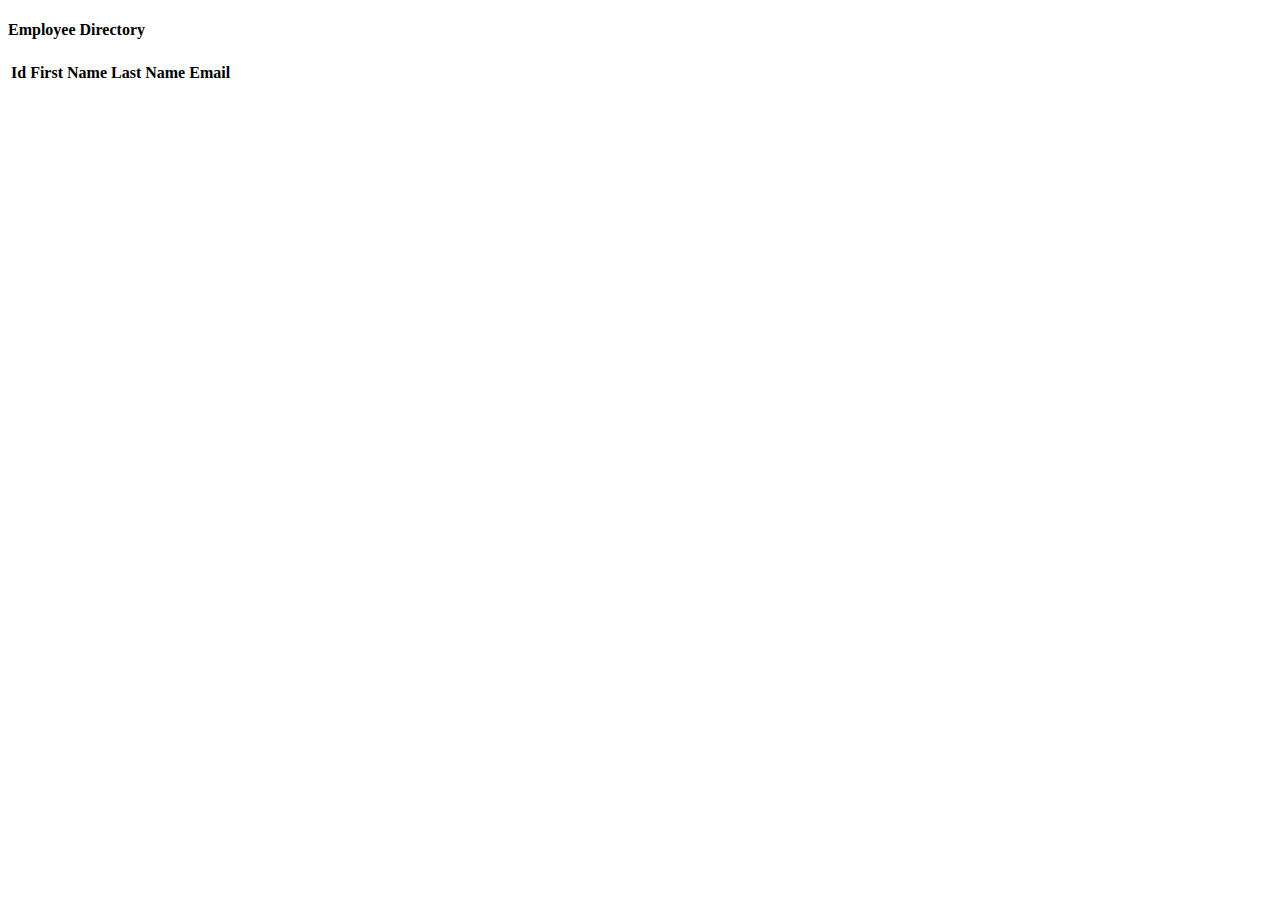
<file: src/main/resources/templates/employees.html>
<!DOCTYPE html>
<html lang="en" xmlns:th="http://www.thymeleaf.org">
<head>
    <meta charset="UTF-8">
    <meta name="viewport" content="width=device-width, initial-scale=1, shrink-to-fit=no">

    <link rel="stylesheet" th:href="@{/css/bootstrap.min.css}" type="text/css">

    <title>Employee Directory</title>
</head>
<body>
<div class="container-fluid px-5">
    <div class="row py-4">
        <div class="col">
            <div class="alert alert-success text-center" role="alert">
                <h4>Employee Directory</h4>
            </div>
        </div>
    </div>
    <div class="row">
        <div class="col">
            <table class="table table-hover text-left table-bordered">
                <thead>
                <tr class="table-primary">
                    <th>Id</th>
                    <th>First Name</th>
                    <th>Last Name</th>
                    <th>Email</th>
                </tr>
                </thead>
                <tbody>
                <tr class="table-secondary" th:each="employee: ${employees}">
                    <td class="align-middle" th:text="${employee.id}"></td>
                    <td class="align-middle" th:text="${employee.firstName}"></td>
                    <td class="align-middle" th:text="${employee.lastName}"></td>
                    <td class="align-middle" th:text="${employee.email}"></td>
                </tr>
                </tbody>
            </table>
        </div>
    </div>
</div>
</body>
</html>
</file>
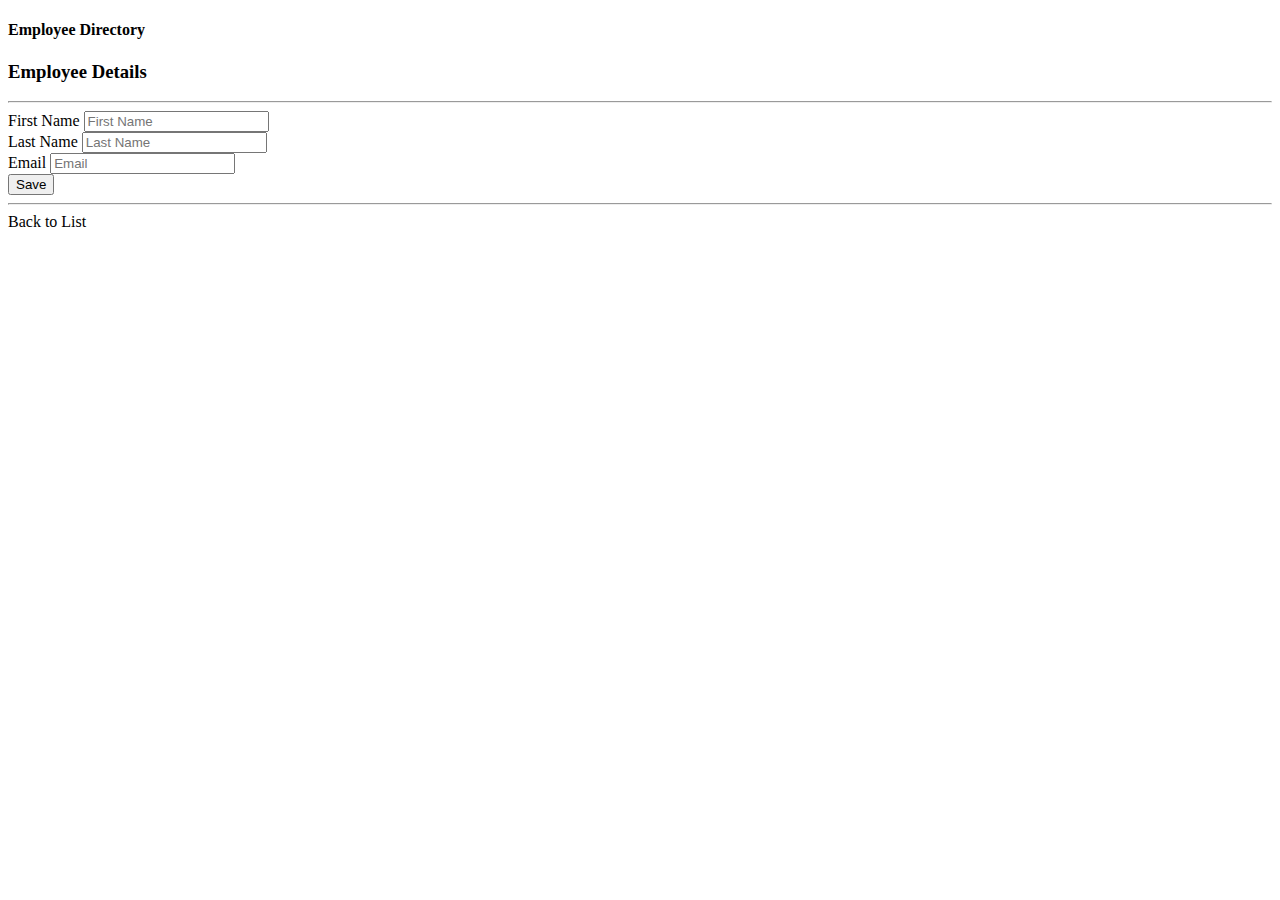
<file: src/main/resources/templates/employees/employee-form.html>
<!DOCTYPE html>
<html lang="en" xmlns:th="http://www.thymeleaf.org">
<head>
    <meta charset="UTF-8">
    <meta name="viewport" content="width=device-width, initial-scale=1, shrink-to-fit=no">

    <link rel="stylesheet" th:href="@{/css/bootstrap.min.css}" type="text/css">

    <title>Save Employee</title>
</head>
<body>
<div class="container-fluid px-5">
    <div class="row py-4">
        <div class="col-sm">
            <div class="alert alert-success text-center" role="alert">
                <h4>Employee Directory</h4>
            </div>
        </div>
    </div>
    <div class="row pt-1">
        <div class="col-sm text-primary">
            <h3>Employee Details</h3>
        </div>
    </div>
    <hr>
    <form action="#"
          th:action="@{/employees/save}"
          th:object="${employee}"
          method="post">
        <input type="hidden" th:field="*{id}">
        <div class="form-group">
            <label for="firstName">First Name</label>
            <input type="text"
                   class="form-control"
                   id="firstName"
                   th:field="*{firstName}"
                   placeholder="First Name"/>
        </div>
        <div class="form-group">
            <label for="lastName">Last Name</label>
            <input type="text"
                   class="form-control"
                   id="lastName"
                   th:field="*{lastName}"
                   placeholder="Last Name"/>
        </div>
        <div class="form-group">
            <label for="email">Email</label>
            <input type="email"
                   class="form-control"
                   id="email"
                   th:field="*{email}"
                   placeholder="Email"/>
        </div>
        <div class="row">
            <div class="col-sm">
                <button type="submit"
                        class="btn btn-primary float-right mt-1">Save
                </button>
            </div>
        </div>
    </form>
    <hr class="mt-5">
    <div class="row mb-2">
        <div class="col-sm">
            <a role="button"
               class="btn btn-light"
               th:href="@{/employees}">Back to List
            </a>
        </div>
    </div>
</div>
</body>
</html>
</file>
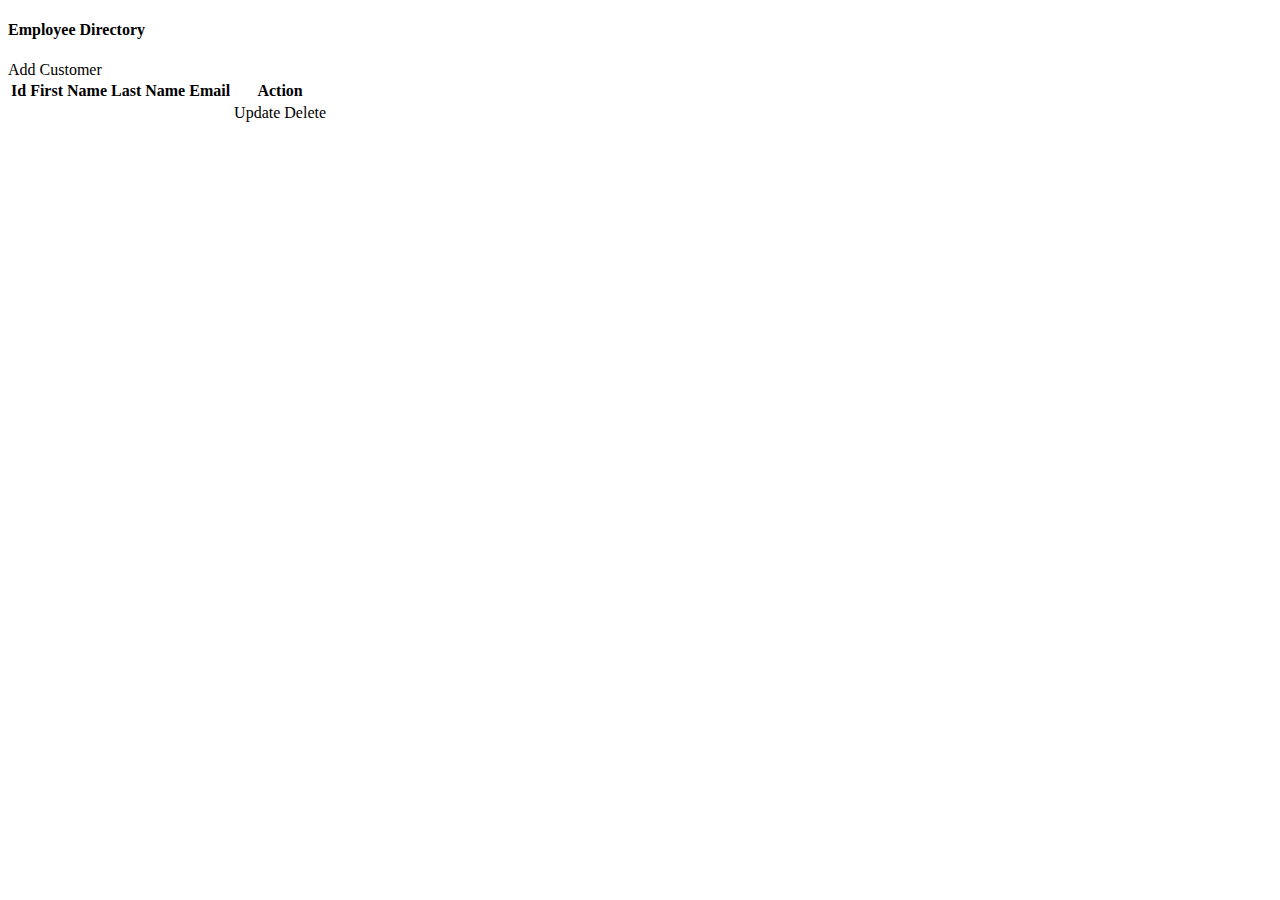
<file: src/main/resources/templates/employees/employees.html>
<!DOCTYPE html>
<html lang="en" xmlns:th="http://www.thymeleaf.org">
<head>
    <meta charset="UTF-8">
    <meta name="viewport" content="width=device-width, initial-scale=1, shrink-to-fit=no">

    <link rel="stylesheet" th:href="@{/css/bootstrap.min.css}" type="text/css">

    <title>Employee Directory</title>
</head>
<body>
<div class="container-fluid px-5">
    <div class="row py-4">
        <div class="col">
            <div class="alert alert-success text-center" role="alert">
                <h4>Employee Directory</h4>
            </div>
        </div>
    </div>
    <div class="container-fluid p-0 mb-3">
        <div class="row">
            <div class="col-8">
                <a role="button"
                   class="btn btn-primary"
                   th:href="@{/employees/form}">Add Customer
                </a>
            </div>
        </div>
    </div>
    <div class="row">
        <div class="col">
            <table class="table table-hover text-left table-bordered">
                <thead>
                <tr class="table-primary">
                    <th>Id</th>
                    <th>First Name</th>
                    <th>Last Name</th>
                    <th>Email</th>
                    <th>Action</th>
                </tr>
                </thead>
                <tbody>
                <tr class="table-secondary" th:each="employee: ${employees}">
                    <td class="align-middle" th:text="${employee.id}"></td>
                    <td class="align-middle" th:text="${employee.firstName}"></td>
                    <td class="align-middle" th:text="${employee.lastName}"></td>
                    <td class="align-middle" th:text="${employee.email}"></td>
                    <td>
                        <a role="button"
                           class="btn btn-light"
                           th:href="@{/employees/form/(id=${employee.id})}">Update
                        </a>
                        <a role="button"
                           class="btn btn-light"
                           th:href="@{/employees/delete/(id=${employee.id})}"
                           onclick="return confirm('Are you sure want to delete this employee?')">Delete
                        </a>
                    </td>
                </tr>
                </tbody>
            </table>
        </div>
    </div>
</div>
</body>
</html>
</file>
